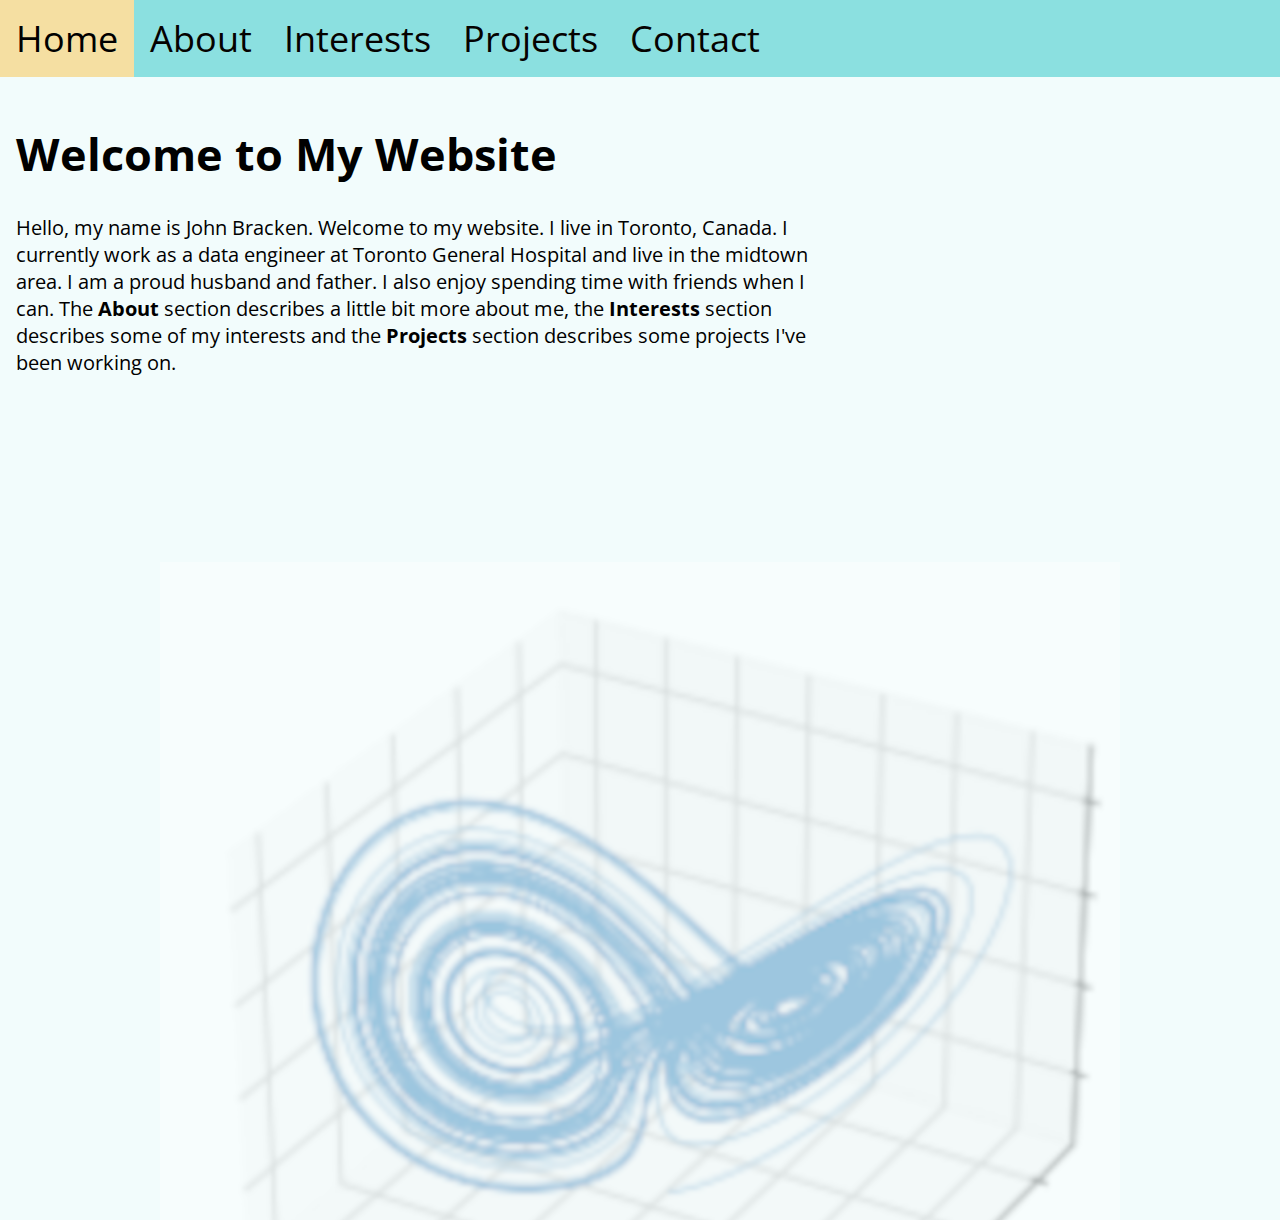
<file: index.html>
<!DOCTYPE html>
<html lang="en">
<head>
    <meta charset="UTF-8">
    <meta name="viewport" content="width=device-width, initial-scale=1.0">
    <link rel="Stylesheet" href="styles.css">
    <title>John Bracken's Website</title>
    <!-- Include Google Font -->
    <link rel="preconnect" href="https://fonts.googleapis.com">
    <link rel="preconnect" href="https://fonts.gstatic.com" crossorigin>
    <link href="https://fonts.googleapis.com/css2?family=Open+Sans:ital,wght@0,300..800;1,300..800&display=swap" rel="stylesheet">
</head>
<body>
    <!-- Navigation bar -->
    <nav>
        <a href="index.html">Home</a>
        <a href="about.html">About</a>
        <a href="interests.html">Interests</a>
        <a href="projects.html">Projects</a>
        <a href="contact.html">Contact</a>
    </nav>

    <!-- Page content -->
    <div class="index_content">
        <h1>Welcome to My Website</h1>
        <p>Hello, my name is John Bracken. Welcome to my website.  I live in Toronto, Canada. I currently
	work as a data engineer at Toronto General Hospital and live in the midtown area.  I am a proud
	husband and father.  I also enjoy spending time with friends when I can. The <b>About</b> section
	describes a little bit more about me, the <b>Interests</b> section describes some of my interests and the
	<b>Projects</b> section describes some projects I've been working on.</p>
    </div>
    <img src="LorentzAttractor.png" class="lorentz">    
</body>
</html>
</file>
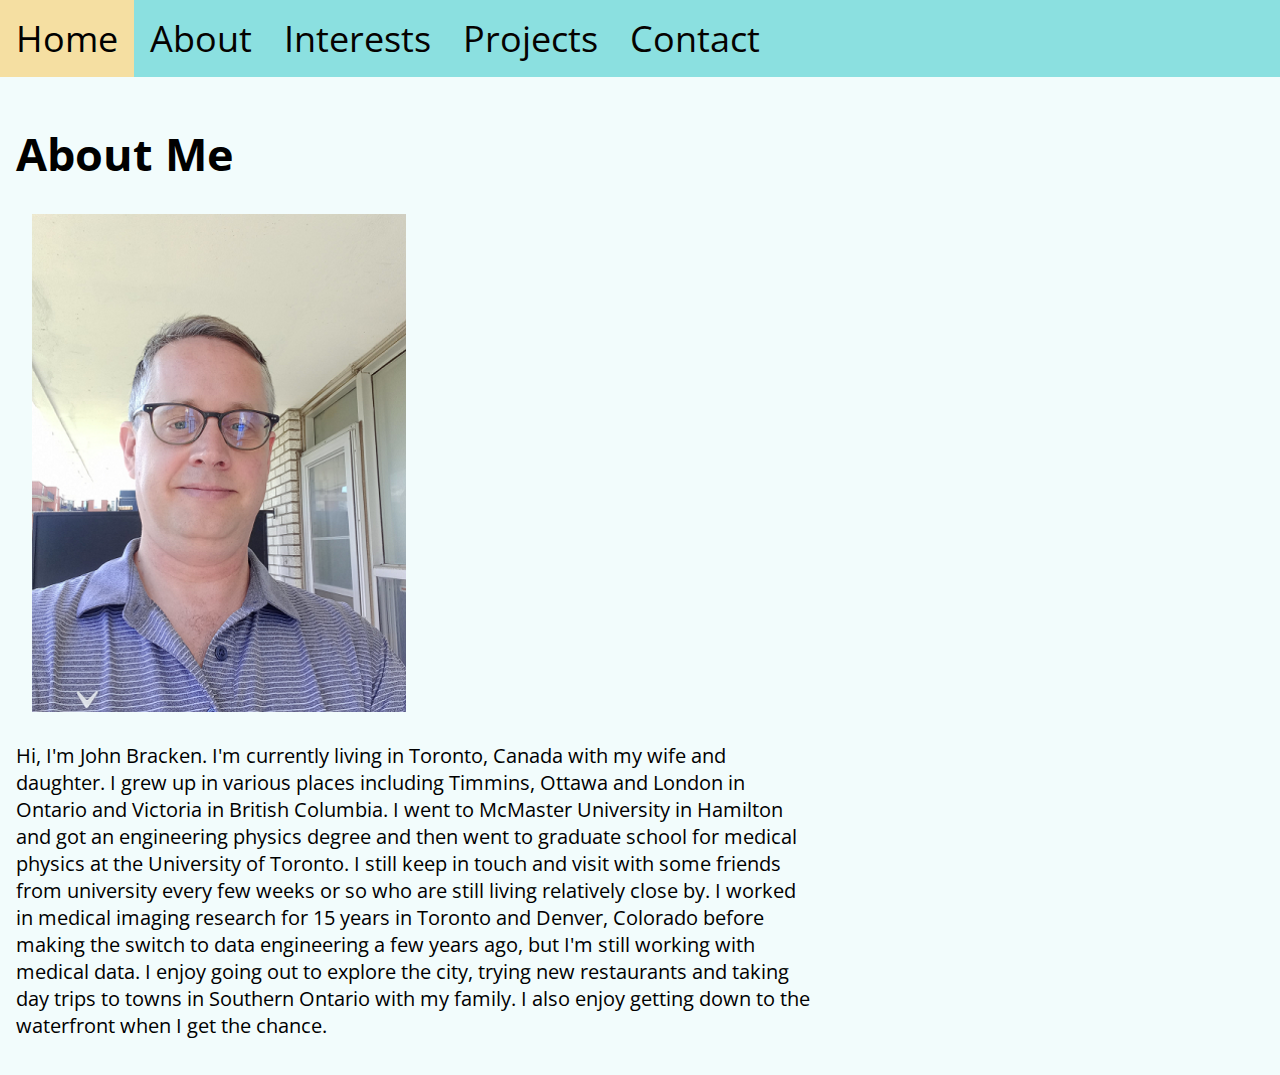
<file: about.html>
<!DOCTYPE html>
<html lang="en">
<head>
    <meta charset="UTF-8">
    <meta name="viewport" content="width=device-width, initial-scale=1.0">
    <link rel="Stylesheet" href="styles.css">
    <title>About Me</title>
    <!-- Include Google Font -->
    <link rel="preconnect" href="https://fonts.googleapis.com">
    <link rel="preconnect" href="https://fonts.gstatic.com" crossorigin>
    <link href="https://fonts.googleapis.com/css2?family=Open+Sans:ital,wght@0,300..800;1,300..800&display=swap" rel="stylesheet">
</head>
<body>
    <!-- Navigation bar -->
    <nav>
        <a href="index.html">Home</a>
        <a href="about.html">About</a>
        <a href="interests.html">Interests</a>
        <a href="projects.html">Projects</a>
        <a href="contact.html">Contact</a>
    </nav>

    <!-- Page content -->
    <div class="about_content">
        <h1>About Me</h1>
        <img src="JohnB.png" class="johnb">
        <p>Hi, I'm John Bracken.  I'm currently living in Toronto, Canada with my wife and daughter.  I grew up
           in various places including Timmins, Ottawa and London in Ontario and Victoria in British Columbia. I
           went to McMaster University in Hamilton and got an engineering physics degree and then went to graduate
           school for medical physics at the University of Toronto.  I still keep in touch and visit with some friends
           from university every few weeks or so who are still living relatively close by.  I worked in medical imaging
           research for 15 years in Toronto and Denver, Colorado before making the switch to data engineering
           a few years ago, but I'm still working with medical data.  I enjoy going out to explore the city, trying new
           restaurants and taking day trips to towns in Southern Ontario with my family.  I also enjoy getting
           down to the waterfront when I get the chance.</p>
    </div> 
</body>
</html>
</file>
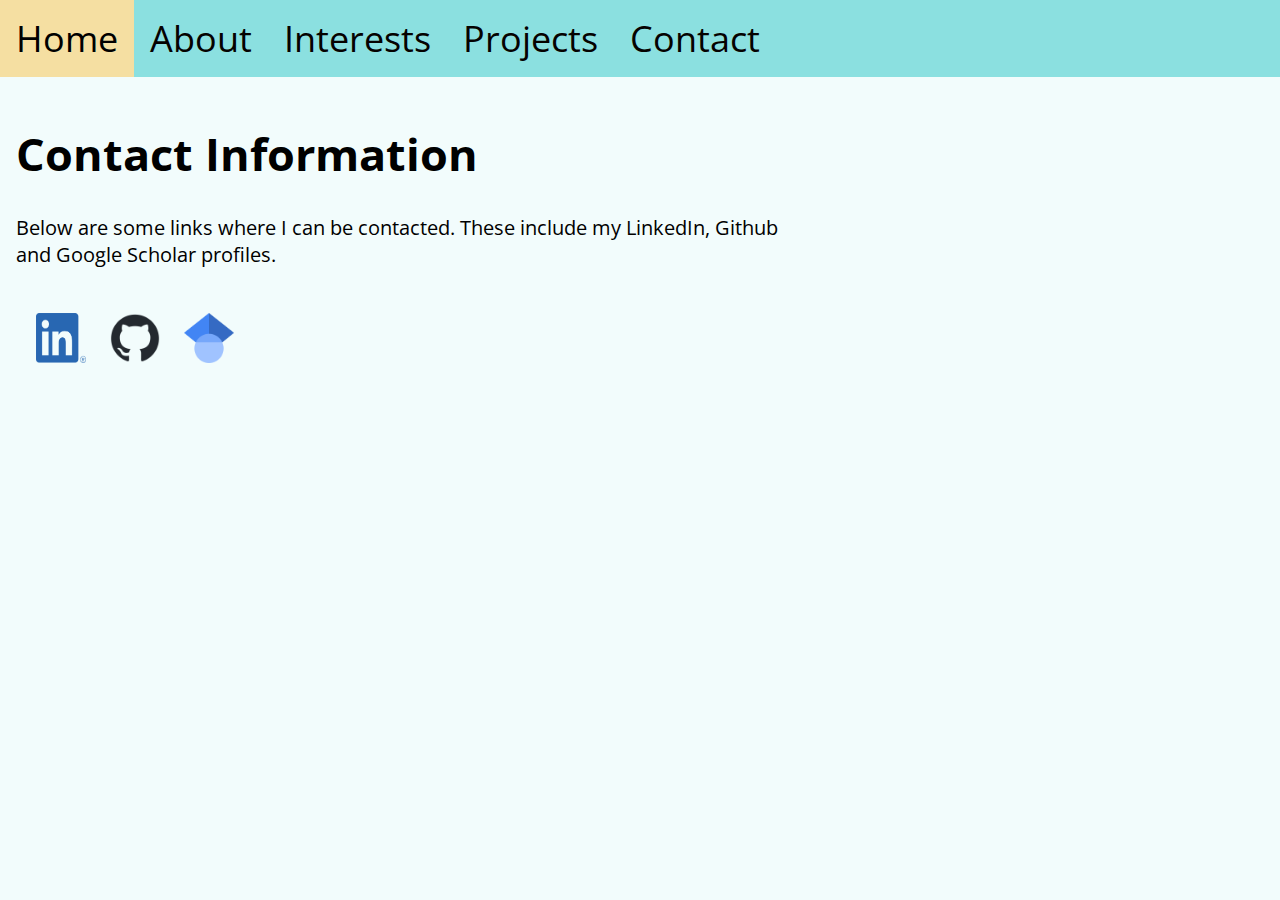
<file: contact.html>
<!DOCTYPE html>
<html lang="en">
<head>
    <meta charset="UTF-8">
    <meta name="viewport" content="width=device-width, initial-scale=1.0">
    <link rel="Stylesheet" href="styles.css">
    <title>Contact</title>
    <!-- Include Google Font -->
    <link rel="preconnect" href="https://fonts.googleapis.com">
    <link rel="preconnect" href="https://fonts.gstatic.com" crossorigin>
    <link href="https://fonts.googleapis.com/css2?family=Open+Sans:ital,wght@0,300..800;1,300..800&display=swap" rel="stylesheet">
</head>
<body>
    <!-- Navigation bar -->
    <nav>
        <a href="index.html">Home</a>
        <a href="about.html">About</a>
        <a href="interests.html">Interests</a>
        <a href="projects.html">Projects</a>
        <a href="contact.html">Contact</a>
    </nav>

    <!-- Page content -->
    <div class="contact_content">
        <h1>Contact Information</h1>
        <p>Below are some links where I can be contacted.  These include my LinkedIn, Github and Google Scholar profiles.</p>
        <a target="_blank" href="https://www.linkedin.com/in/johnallanbracken/"><img src="LinkedIn.png" class="linkedin" alt="LinkedIn Profile" style="width:50px;height:50px;"></a>
        <a target="_blank" href="https://github.com/JohnBracken"><img src="Github.png" class="github" alt="Github Profile" style="width:50px;height:50px;"></a>
        <a target="_blank" href="https://scholar.google.ca/citations?user=CH2HG8cAAAAJ&hl=en"><img src="Google_Scholar_logo.png" class="scholar" alt="Google Scholar Profile" style="width:50px;height:50px;"></a>
    </div> 
</body>
</html>
</file>
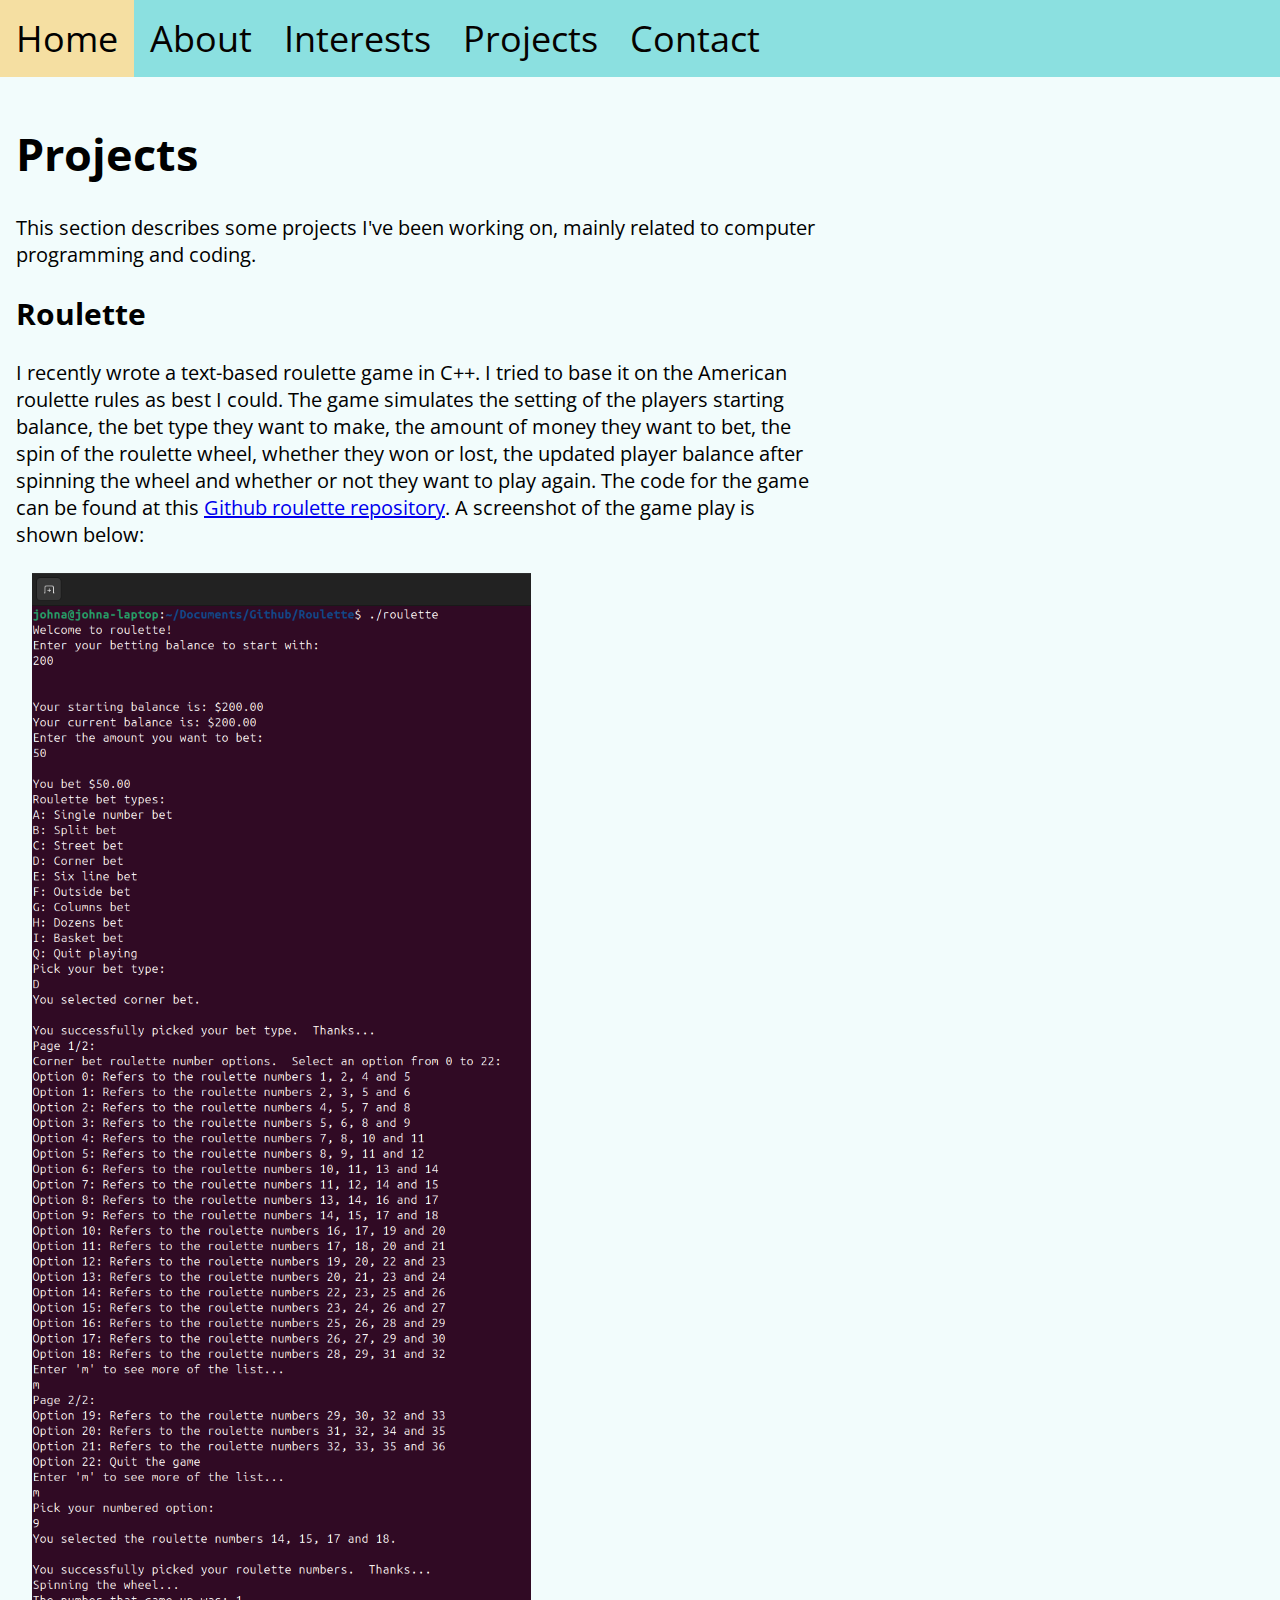
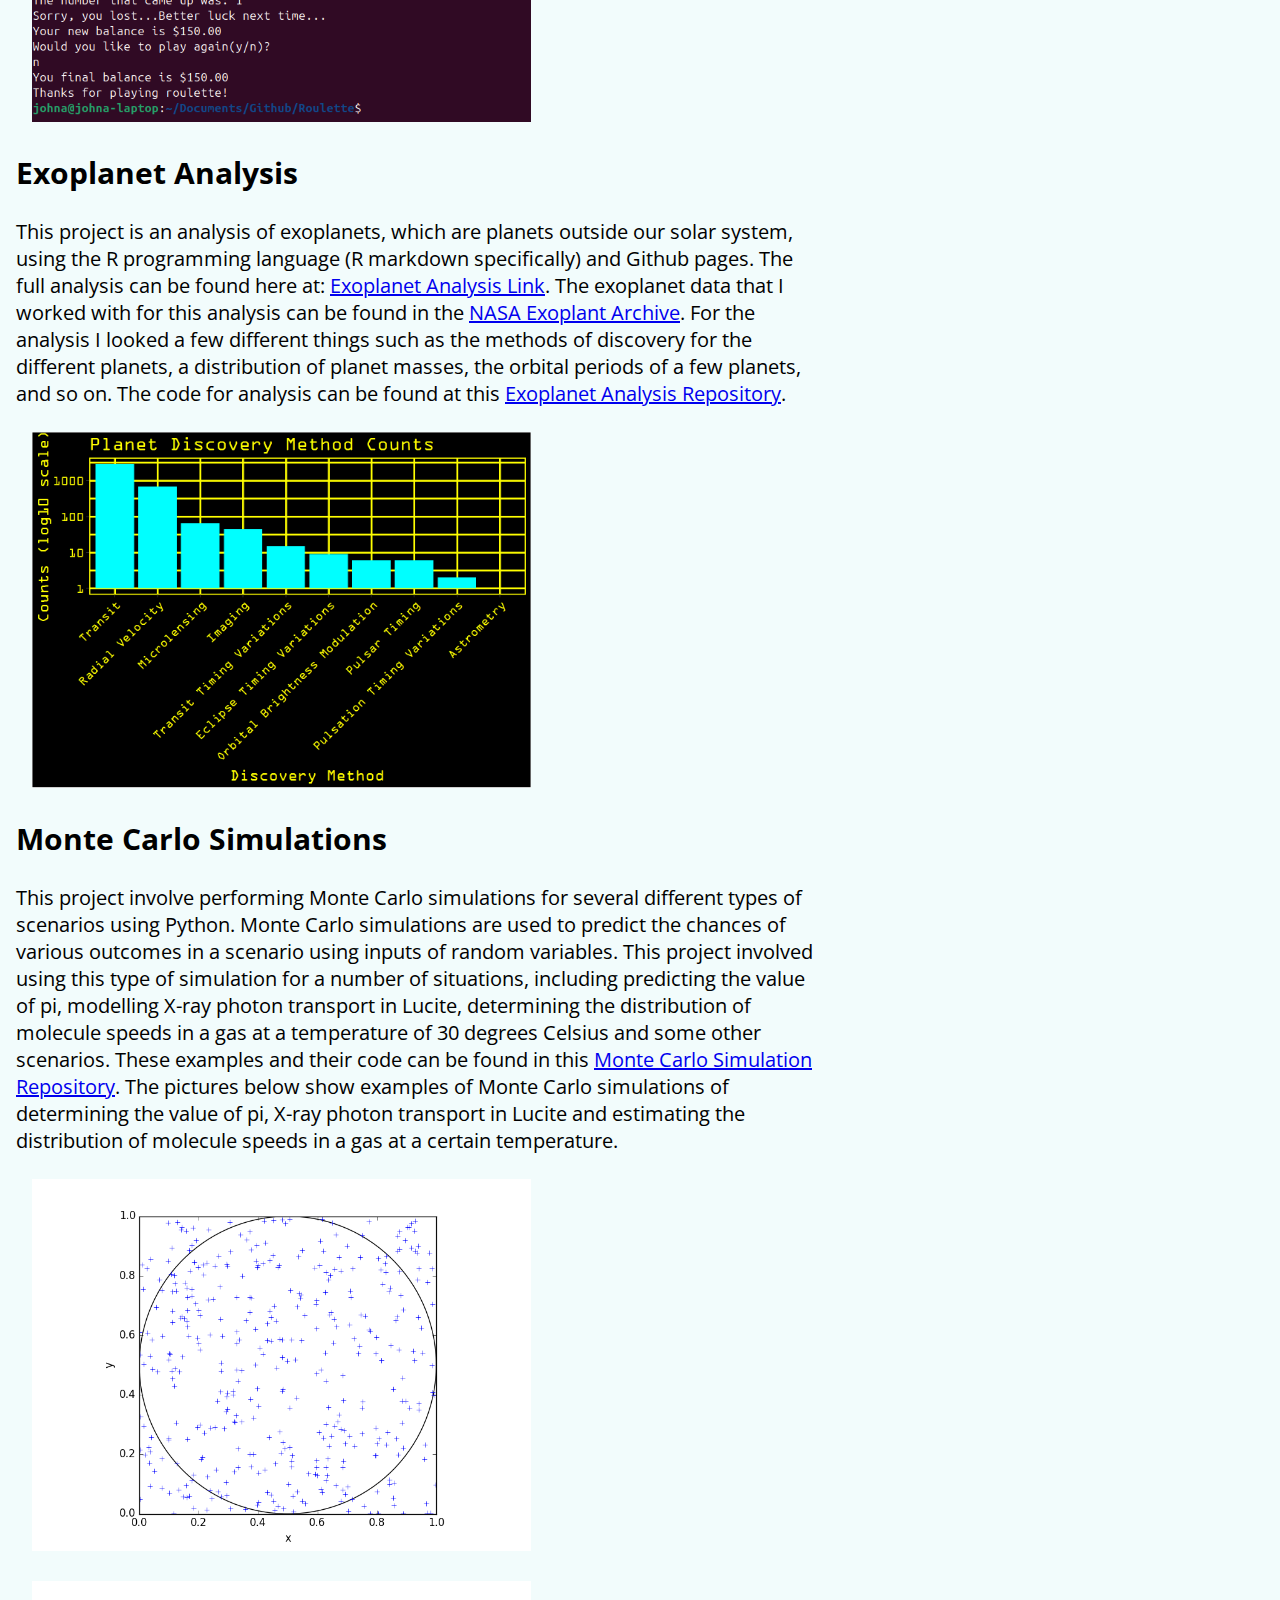
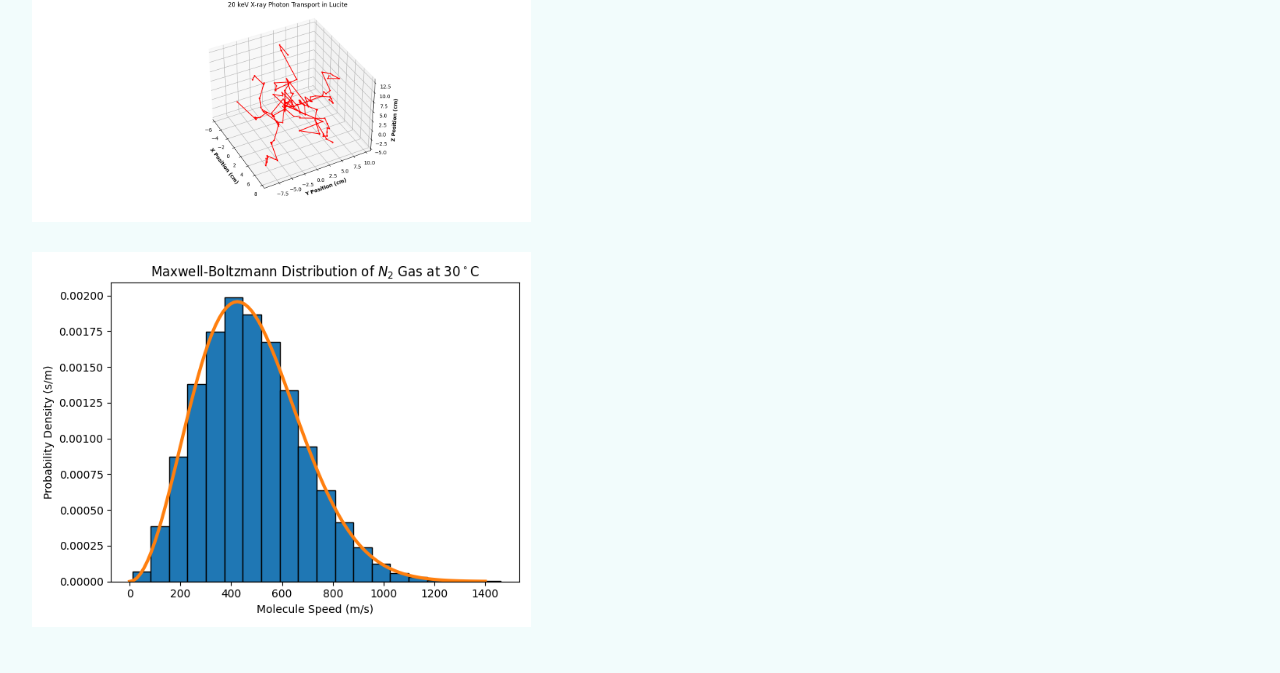
<file: projects.html>
<!DOCTYPE html>
<html lang="en">
<head>
    <meta charset="UTF-8">
    <meta name="viewport" content="width=device-width, initial-scale=1.0">
    <link rel="Stylesheet" href="styles.css">
    <title>Projects</title>
    <!-- Include Google Font -->
    <link rel="preconnect" href="https://fonts.googleapis.com">
    <link rel="preconnect" href="https://fonts.gstatic.com" crossorigin>
    <link href="https://fonts.googleapis.com/css2?family=Open+Sans:ital,wght@0,300..800;1,300..800&display=swap" rel="stylesheet">
</head>
<body>
    <!-- Navigation bar -->
    <nav>
        <a href="index.html">Home</a>
        <a href="about.html">About</a>
        <a href="interests.html">Interests</a>
        <a href="projects.html">Projects</a>
        <a href="contact.html">Contact</a>
    </nav>

    <!-- Page content -->
    <div class="project_content">
        <h1>Projects</h1>
        <p>This section describes some projects I've been working on, mainly related to computer programming and coding.</p>
        <h2>Roulette</h2>
        <p>I recently wrote a text-based roulette game in C++.  I tried to base it on the American roulette rules as best I
           could.  The game simulates the setting of the players starting balance, the bet type they want to make,
           the amount of money they want to bet, the spin of the roulette wheel, whether they won or lost, the
           updated player balance after spinning the wheel and whether or not they want to play again.  The code for
           the game can be found at this <a target="_blank" href = "https://github.com/JohnBracken/Roulette">Github roulette repository</a>.
           A screenshot of the game play is shown below:  
        </p>
        <img src="Roulette.png" class="roulette">
        <h2>Exoplanet Analysis</h2>
        <p>This project is an analysis of exoplanets, which are planets outside our solar system, using the R programming language 
           (R markdown specifically) and Github pages.  The full analysis can be found here at: <a target="_blank" href = "https://johnbracken.github.io/Exoplanet_Analysis/">Exoplanet Analysis Link</a>.
           The exoplanet data that I worked with for this analysis can be found in the <a target="_blank" href = "https://exoplanetarchive.ipac.caltech.edu/">NASA Exoplant Archive</a>.  For
           the analysis I looked a few different things such as the methods of discovery for the different planets, a distribution of planet masses, the orbital periods of a few planets, and so on.
           The code for analysis can be found at this <a target="_blank" href = "https://github.com/JohnBracken/Exoplanet_Analysis">Exoplanet Analysis Repository</a>. 
        </p>
        <img src="Exoplanets.png" class="exoplanet">
        <h2>Monte Carlo Simulations</h2>
        <p>This project involve performing Monte Carlo simulations for several different types of scenarios using Python.  Monte Carlo simulations are used to predict the chances of various 
           outcomes in a scenario using inputs of random variables.  This project involved using this type of simulation for a number of situations, including predicting
           the value of pi, modelling X-ray photon transport in Lucite, determining the distribution of molecule speeds in a gas at a temperature of 30 degrees Celsius and some
           other scenarios.  These examples and their code can be found in this <a target="_blank" href = "https://github.com/JohnBracken/Monte-Carlo-Simulation-in-Python">Monte Carlo Simulation Repository</a>.
           The pictures below show examples of Monte Carlo simulations of determining the value of pi, X-ray photon transport in Lucite and estimating the distribution of molecule speeds in a gas at
           a certain temperature.  
        </p>
        <img src="MonteCarlo1.png" class="montecarlo1">
        <img src="MonteCarlo2.png" class="montecarlo2">
        <img src="MonteCarlo3.png" class="montecarlo3">
    </div> 
</body>
</html>
</file>
<file: styles.css>
body{
        font-family: 'Open Sans', Helvetica, sans-serif;
        margin: 0 auto;
        padding: 0;
	background-color: #f2fcfc;
	box-sizing: border-box;
    }
h1  {
	font-size: 45px;

	}
h2  {
        font-size: 30px;
    }
p   {
        max-width:800px;
	font-size: 20px;	
	}
nav  {
	overflow: hidden;	
        background-color: #8be0e0;        
     }
nav a {
        float: left;
        display: block;
        color: #050200;
        text-align: center;
        padding: 14px 16px;
        text-decoration: none;
	font-size: 36px;
      }
nav a:hover {
        background-color: #f5dfa2;
        color: black;
            }
.index_content {
            padding: 16px;
         }
.about_content {
            padding: 16px;
         }
.interest_content{
            padding: 16px;
         }
.project_content{
            padding: 16px;
         }
.contact_content{
            padding: 16px;
         }
.lorentz {
	    margin-top: 150px;
	    display: block;
	    margin-left: auto;
	    margin-right: auto;
	    width: 75%;
	    height: 75%;
	    opacity: 0.4;
	}
.johnb {
	    margin-top: 25px;
	    margin-left: 16px;
	    margin-bottom: 30px;
	    display: block;
	    margin-right: auto;
	    width: 30%;
	    height: 30%;

	}
.linux {
	    margin-top: 25px;
	    margin-left: 16px;
	    margin-bottom: 30px;
	    display: block;
	    margin-right: auto;
	    width: 20%;
	    height: 20%;

	}
.bike {
	    margin-top: 25px;
	    margin-left: 16px;
	    margin-bottom: 30px;
	    display: block;
	    margin-right: auto;
	    width: 30%;
	    height: 30%;

	}
.book {
	    margin-top: 25px;
	    margin-left: 16px;
	    margin-bottom: 30px;
	    display: block;
	    margin-right: auto;
	    width: 20%;
	    height: 20%;

	}
.record {
	    margin-top: 25px;
	    margin-left: 16px;
	    margin-bottom: 30px;
	    display: block;
	    margin-right: auto;
	    width: 30%;
	    height: 30%;

	}
.games {
	    margin-top: 25px;
	    margin-left: 16px;
	    margin-bottom: 30px;
	    display: block;
	    margin-right: auto;
	    width: 30%;
	    height: 30%;

	}
.roulette {
	    margin-top: 25px;
	    margin-left: 16px;
	    margin-bottom: 30px;
	    display: block;
	    margin-right: auto;
	    width: 40%;
	    height: 40%;

	}
.exoplanet {
	    margin-top: 25px;
	    margin-left: 16px;
	    margin-bottom: 30px;
	    display: block;
	    margin-right: auto;
	    width: 40%;
	    height: 40%;

	}
.montecarlo1 {
	    margin-top: 25px;
	    margin-left: 16px;
	    margin-bottom: 30px;
	    display: block;
	    margin-right: auto;
	    width: 40%;
	    height: 40%;

	}
.montecarlo2{
	    margin-top: 25px;
	    margin-left: 16px;
	    margin-bottom: 30px;
	    display: block;
	    margin-right: auto;
	    width: 40%;
	    height: 40%;

	}
.montecarlo3 {
	    margin-top: 25px;
	    margin-left: 16px;
	    margin-bottom: 30px;
	    display: block;
	    margin-right: auto;
	    width:40%;
	    height: 40%;

	}
.linkedin {
	    margin-top: 25px;
	    margin-left: 20px;
	    margin-bottom: 30px;
	    margin-right: auto;
	}
.github {
	    margin-top: 25px;
	    margin-left: 20px;
	    margin-bottom: 30px;
	    margin-right: auto;
	}
.scholar{
	    margin-top: 25px;
	    margin-left: 20px;
	    margin-bottom: 30px;
	    margin-right: auto;
	}
</file>
